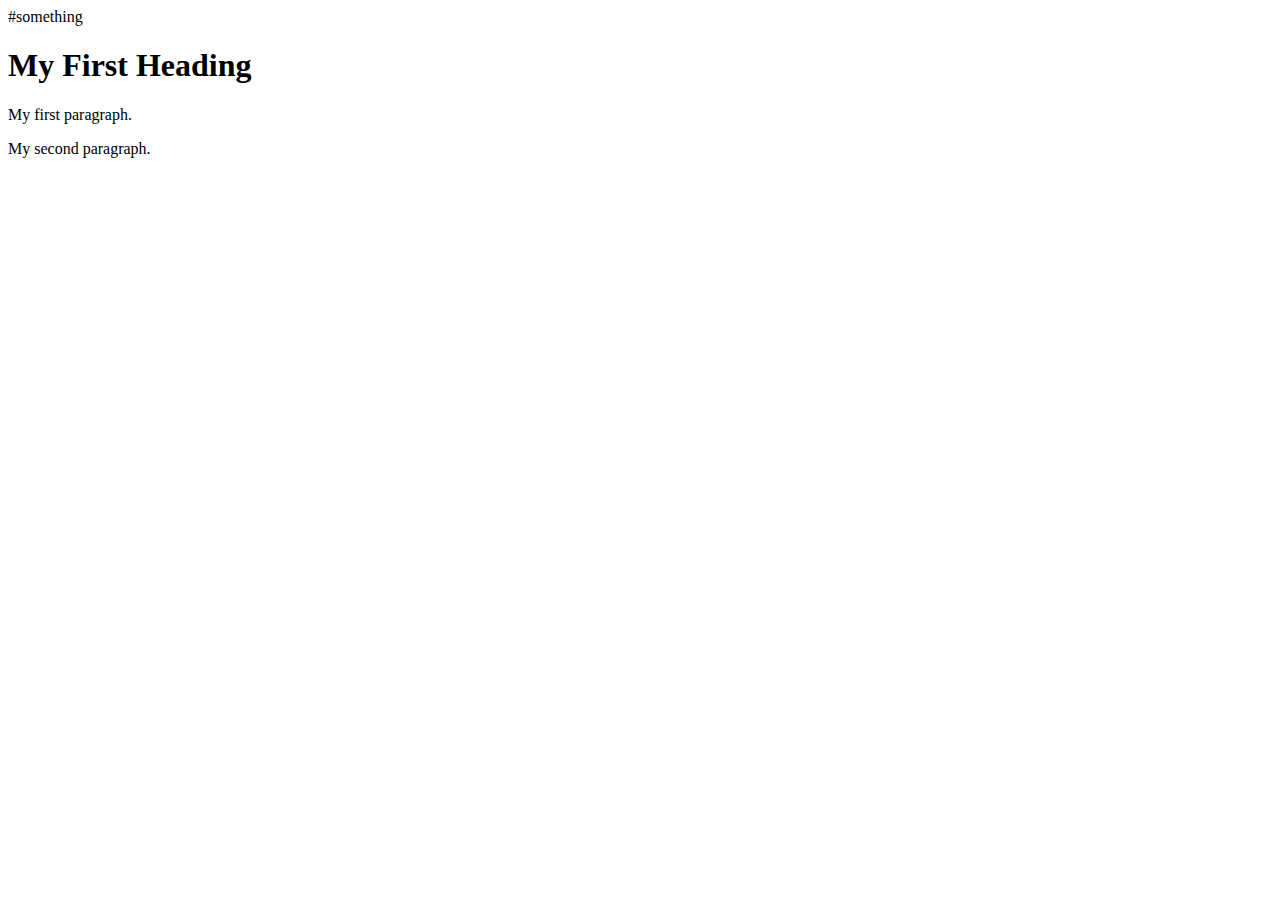
<file: index.html>
<!DOCTYPE html>
<html>
	<head>
		<title>Page Title</title>
		<link rel="stylysheet" href="styles.css">  #something
	</head>

	
	<body>
	
		<h1>My First Heading</h1>
		
		<p>My first paragraph.</p>
		<p>My second paragraph.</p>

	</body>
</html>
</file>
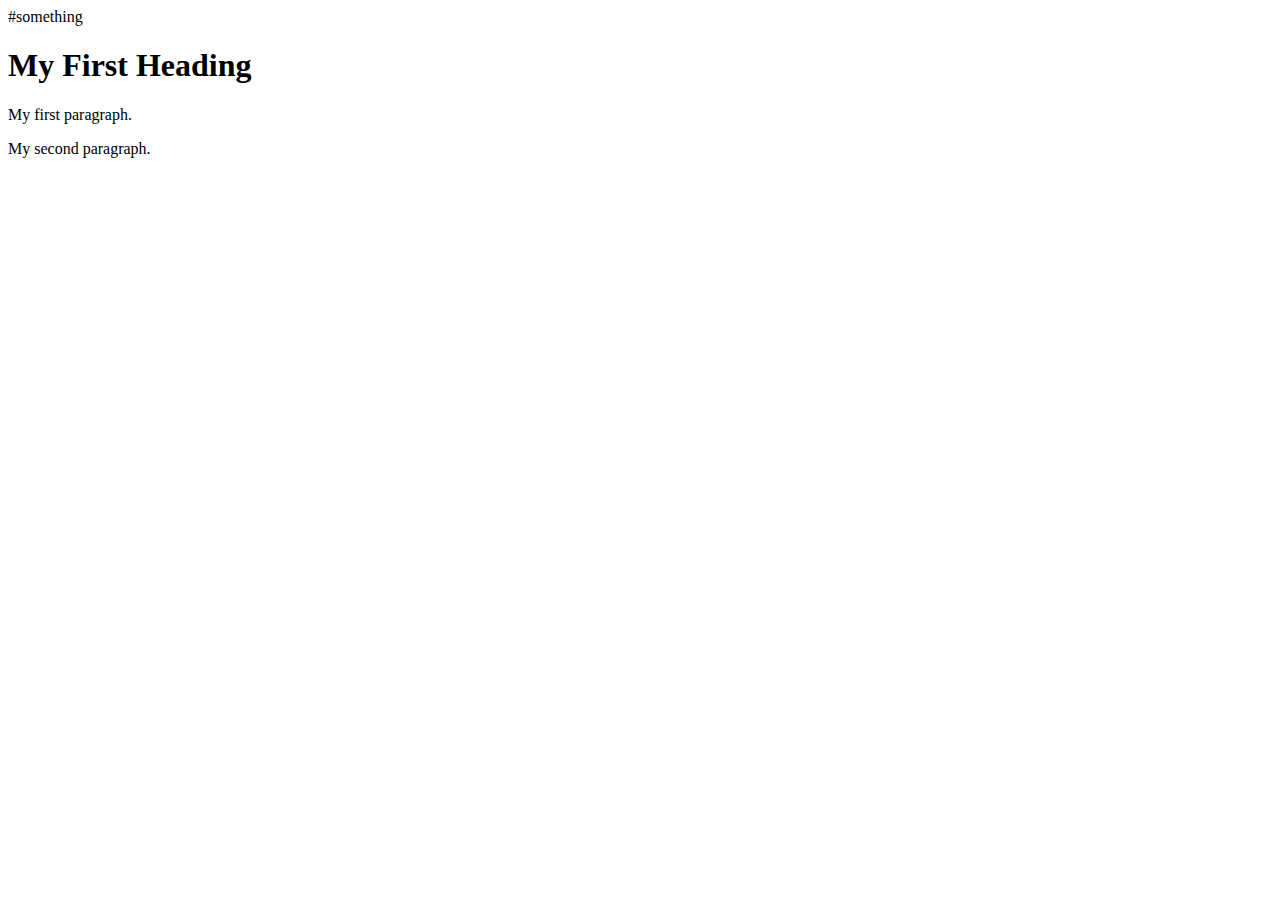
<file: web_pages/index.html>
<!DOCTYPE html>
<html>
	<head>
		<title>Page Title</title>
		<link rel="stylysheet" href="/css/styles.css">  #something
	</head>

	
	<body>
	
		<h1>My First Heading</h1>
		
		<p>My first paragraph.</p>
		<p>My second paragraph.</p>

	</body>
</html>
</file>
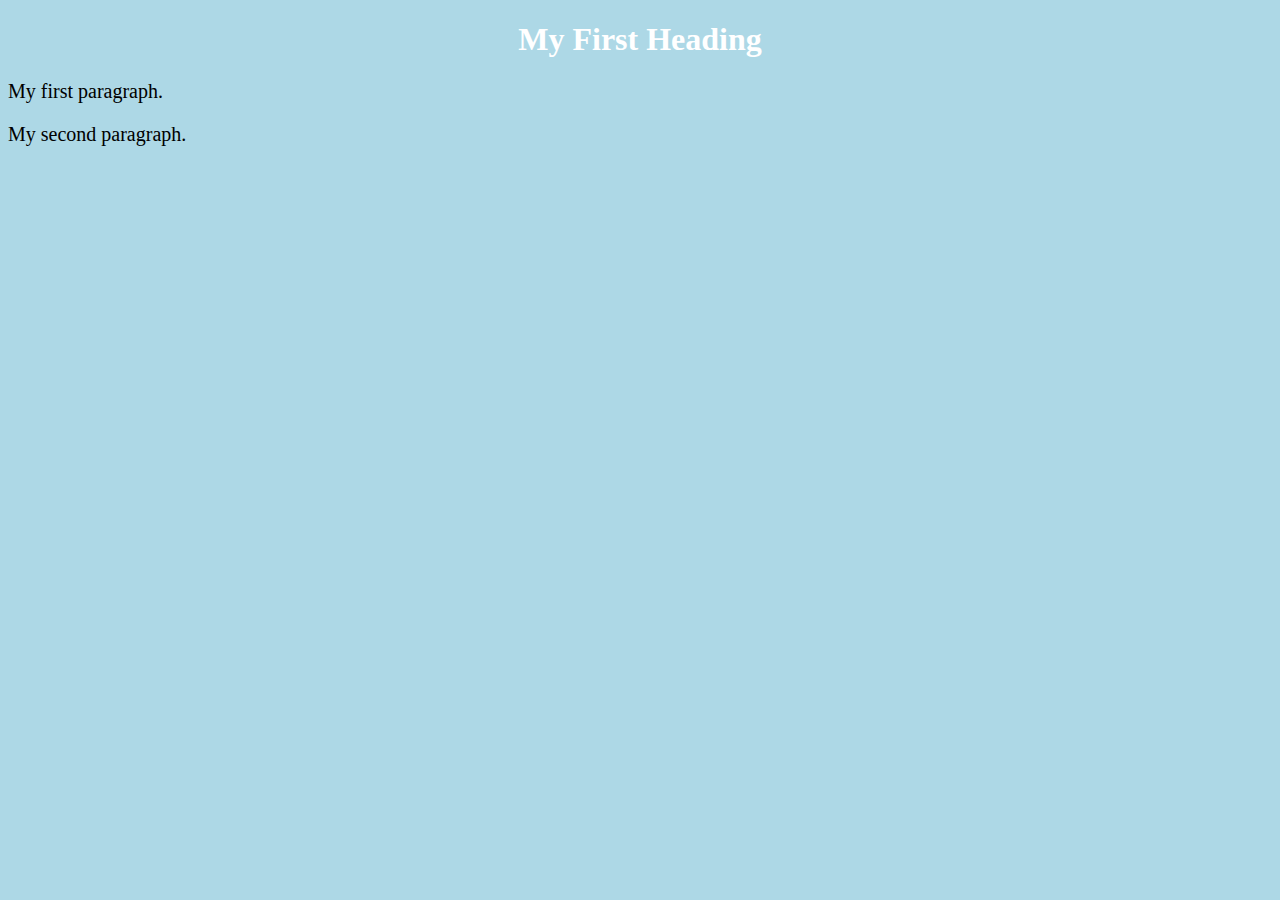
<file: page1.html>
<!DOCTYPE html>
<html>
	<head>
		<title>Page Title</title>

<style>
body {
	background-color: lightblue;
}
h1 {
	color: white;
	text-align: center;
}
p {
	font-family: verdana;
	font-size: 20px;
}
</style>
	</head>

	
	<body>
	
		<h1>My First Heading</h1>
		
		<p>My first paragraph.</p>
		<p>My second paragraph.</p>

	</body>
</html>
</file>
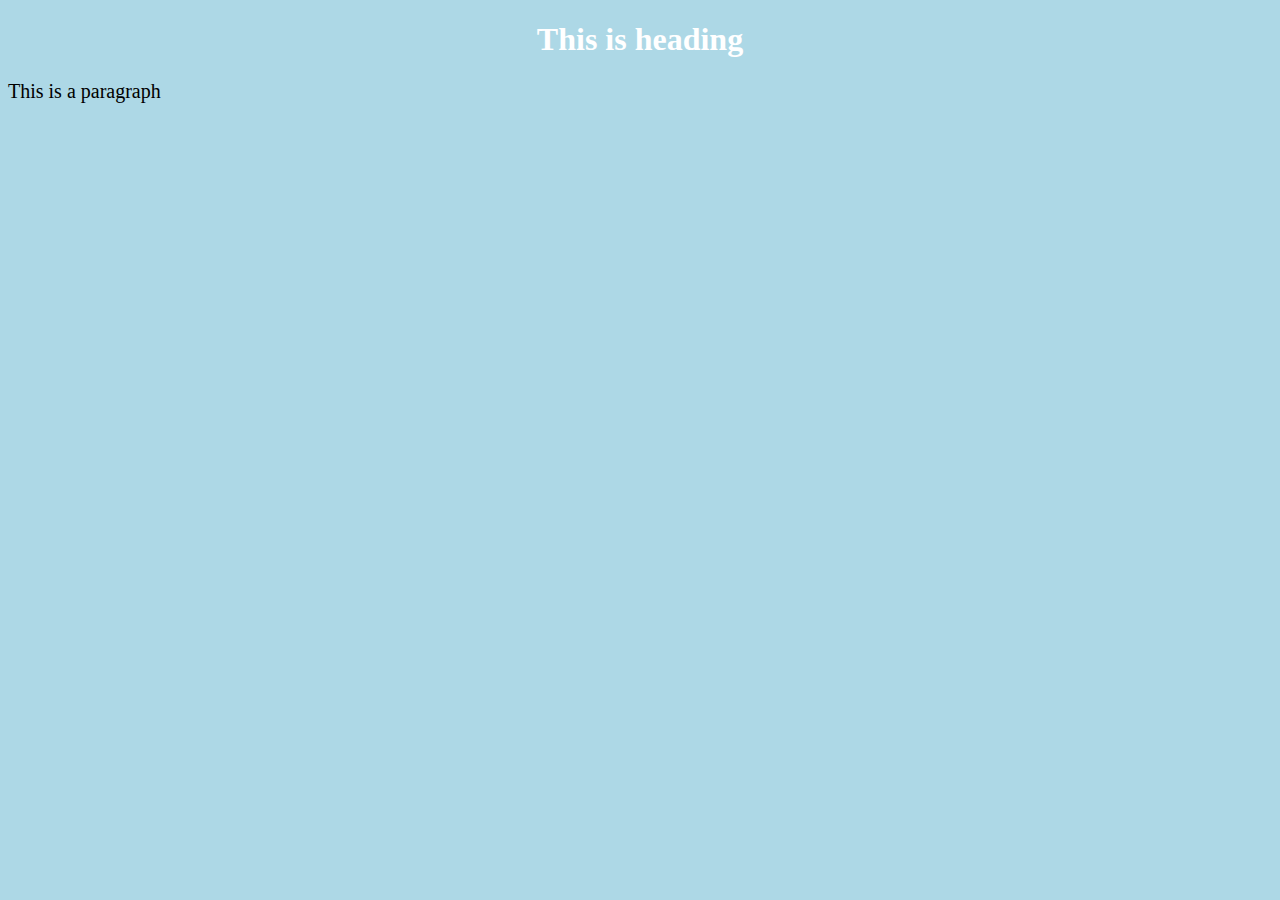
<file: page2.html>
<!DOCTYPE html>
<html>
	<head>
		<title>Page Title</title>

<style>
body {
	background-color: lightblue;
}
h1 {
	color: white;
	text-align: center;
}
p {
	font-family: verdana;
	font-size: 20px;
}
</style>
	</head>
	<body>
		<h1>This is heading</h1>
		<p>This is a paragraph</p>

	</body>
</html>
</file>
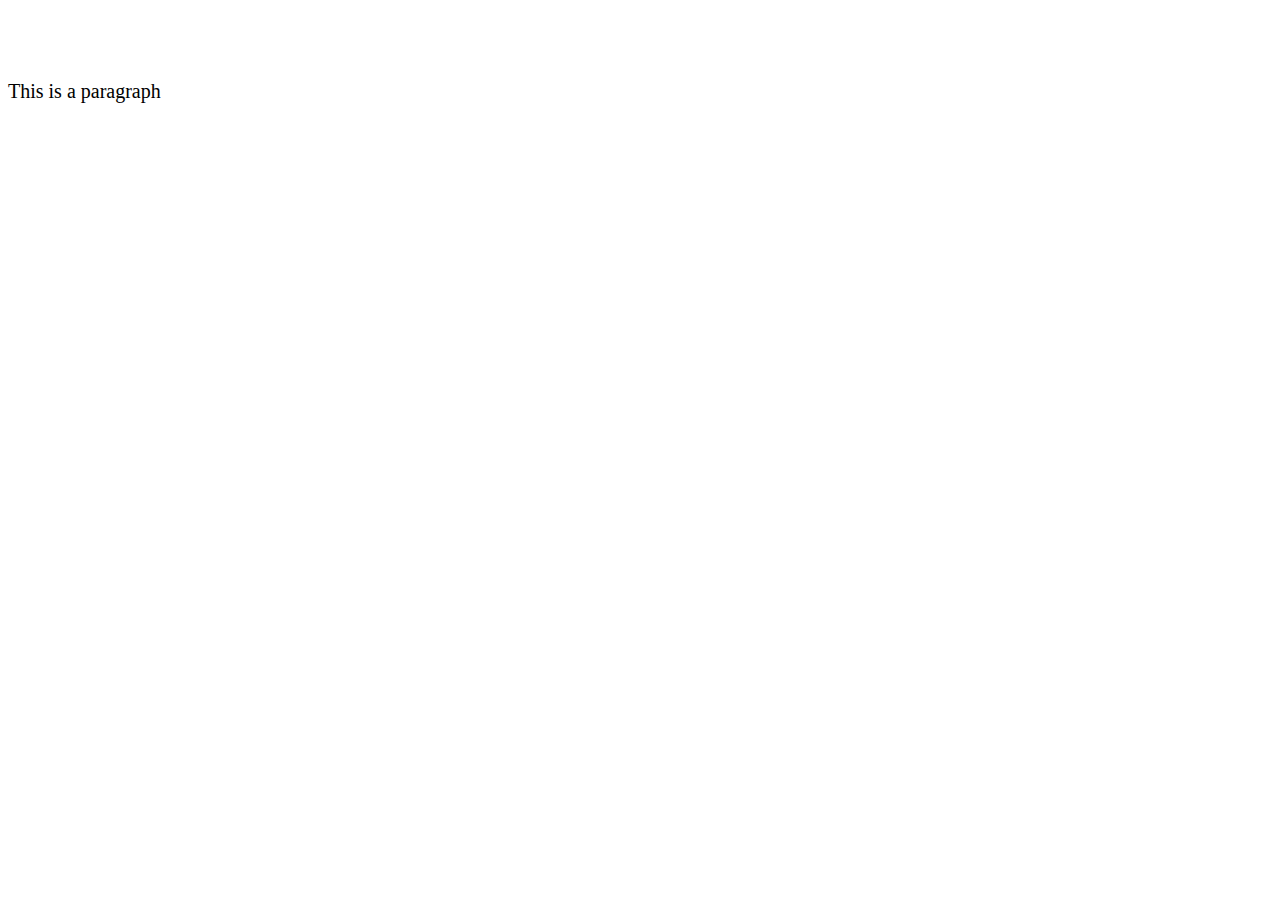
<file: page3.html>
<!DOCTYPE html>
<html>
	<head>
		<title>Page Title</title>
		<link rel="stylesheet" href="/css/styles.css">
	</head>
	<body>
		<h1>This is heading</h1>
		<p>This is a paragraph</p>

	</body>
</html>
</file>
<file: styles.css>
<style>
body {
        background-color: lightblue;
}
h1 {
        color: white;
        text-align: center;
}
p {
        font-family: verdana;
        font-size: 22px;
}
</style>
</file>
<file: css/styles.css>
<style>
body {
        background-color: lightblue;
}
h1 {
        color: white;
        text-align: center;
}
p {
        font-family: verdana;
        font-size: 20px;
}
</style>
</file>
